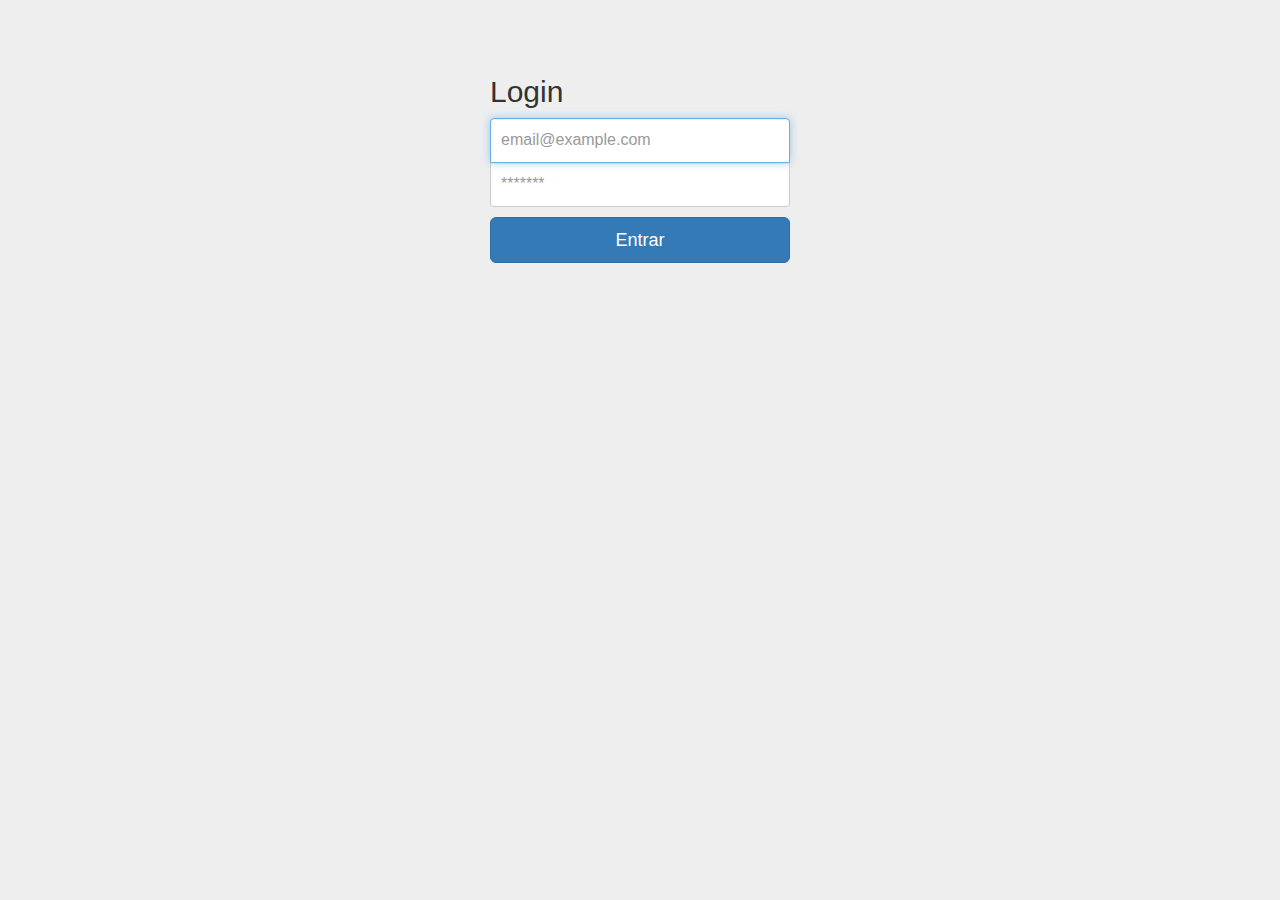
<file: Java Web/Agendamento/web/index.html>
<html lang="en">
    <head>
        <title>Login</title>

        <!-- Bootstrap core CSS -->
        <link href="bootstrap/css/bootstrap.min.css" rel="stylesheet">
        <link rel="stylesheet" href="bootstrap/signin.css" type="text/css"/>
    </head>

    <body>

        <div class="container">
            <form class="form-signin" action="login.jsp" method="post">                 
                <h2 class="form-signin-heading">Login</h2>
                <input type="email" id="name" name="email" class="form-control" placeholder="email@example.com" required autofocus/>
                <input type="password" name="password" class="form-control" placeholder="*******" />                          
                <input class="btn btn-lg btn-primary btn-block"  type="submit" value="Entrar"/> 
            </form> 
        </div>

    </body>
</html>
</file>
<file: Java Web/Agendamento/web/bootstrap/signin.css>
body {
  padding-top: 40px;
  padding-bottom: 40px;
  background-color: #eee;
}

.form-signin {
  max-width: 330px;
  padding: 15px;
  margin: 0 auto;
}
.form-signin .form-signin-heading,
.form-signin .checkbox {
  margin-bottom: 10px;
}
.form-signin .checkbox {
  font-weight: normal;
}
.form-signin .form-control {
  position: relative;
  height: auto;
  -webkit-box-sizing: border-box;
     -moz-box-sizing: border-box;
          box-sizing: border-box;
  padding: 10px;
  font-size: 16px;
}
.form-signin .form-control:focus {
  z-index: 2;
}
.form-signin input[type="email"] {
  margin-bottom: -1px;
  border-bottom-right-radius: 0;
  border-bottom-left-radius: 0;
}
.form-signin input[type="password"] {
  margin-bottom: 10px;
  border-top-left-radius: 0;
  border-top-right-radius: 0;
}
</file>
